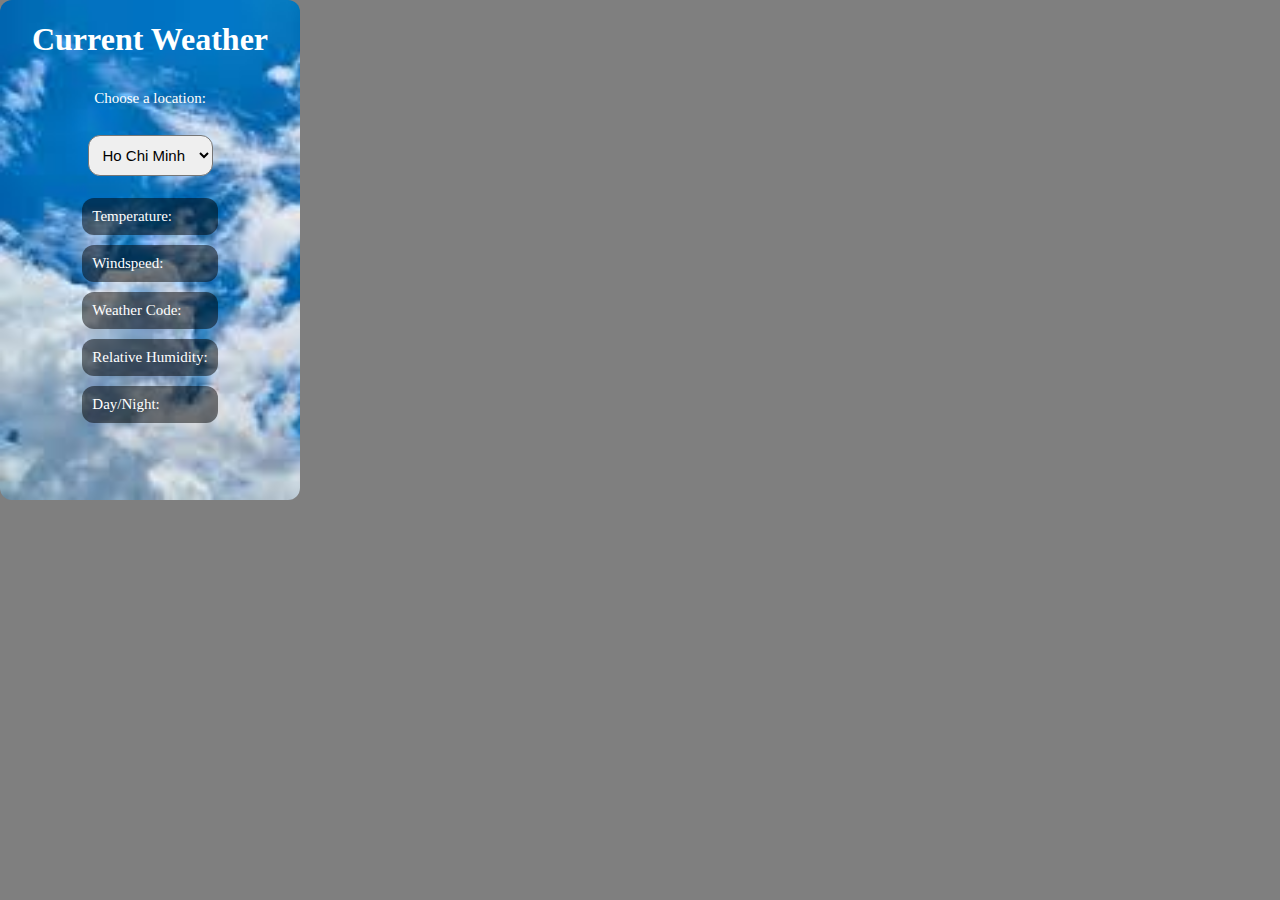
<file: chrome/popup.html>
<!DOCTYPE html>
<html lang="en">
<head>
    <meta charset="UTF-8">
    <meta name="viewport" content="width=device-width, initial-scale=1.0">
    <title>Weather Info</title>
    <link rel="stylesheet" href="styles.css">
    <script src="popup.js" defer></script>
</head>
<body>
    <div class="extension">
        <h1>Current Weather</h1>
    
    <label for="location-select">Choose a location:</label><br>
    <select id="location-select">
        <option value="Ho Chi Minh">Ho Chi Minh</option>
        <option value="Ha noi">Hanoi</option>
        <option value="Da Nang">Da Nang</option>
        <option value="Can Tho">Can Tho</option>
        <option value="Nha Trang">Nha Trang</option>
    </select>
    <div class="weatherBox">
        <div class="weatherContent" id="temperature">Temperature: </div>
        <div class="weatherContent" id="windspeed">Windspeed: </div>
        <div class="weatherContent" id="weathercode">Weather Code: </div>
        <div class="weatherContent" id="humidity">Relative Humidity: </div>
        <div class="weatherContent" id="daynight">Day/Night: </div>
    </div>
    </div>
</body>
</html>
</file>
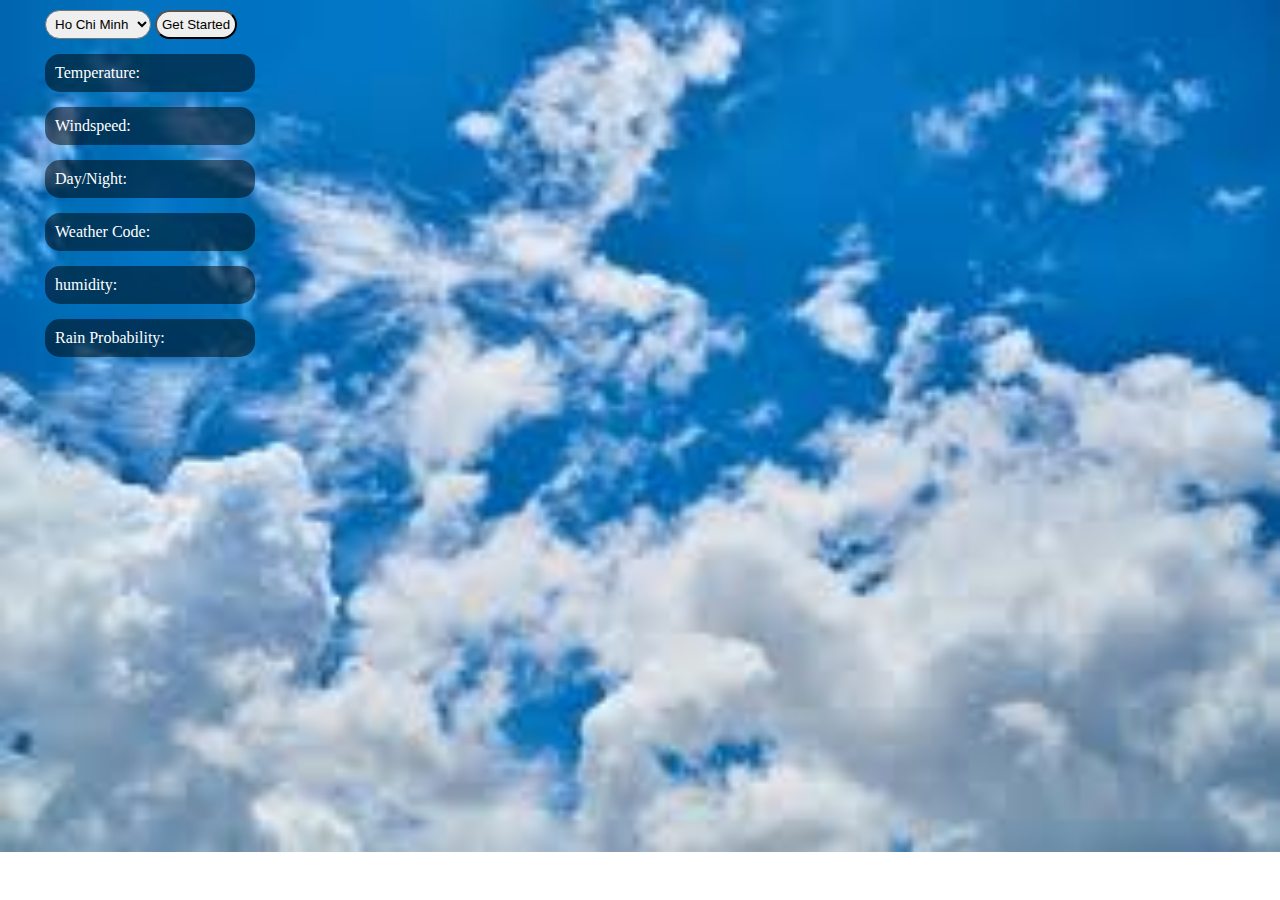
<file: DrizzelDexExtensionV2/popup.html>
<!DOCTYPE html>
<html lang="en">
<head>
    <meta charset="UTF-8">
    <meta name="viewport" content="width=device-width, initial-scale=1.0">
    <title>Weather Data</title>
    <link rel="stylesheet" href="style.css">
</head>
<body>
    <div class="container">
        <form id="location-form">
            <select id="location-select" name="location" class="location-select">
                <option value="Ho Chi Minh">Ho Chi Minh</option>
                <option value="Hanoi">Hanoi</option>
                <option value="Da Nang">Da Nang</option>
                <option value="Can Tho">Can Tho</option>
                <option value="Nha Trang">Nha Trang</option>
            </select>
            <button type="submit" class="get-started-btn">Get Started</button>
        </form>
        
        <div id="weather-info">
            <div class="element" id="temperature">Temperature:</div>
            <div class="element" id="windspeed">Windspeed:</div>
            <div class="element" id="daynight">Day/Night:</div>
            <div class="element" id="weathercode">Weather Code:</div>
            <div class="element" id="humidity">humidity: </div>
            <div class="element" id="rainprobability">Rain Probability:</div>
        </div>    
    </div>
    <script src="popup.js"></script>
</body>
</html>
</file>
<file: chrome/styles.css>
body{
    margin:0;
    padding: 0;
    background: rgba(0, 0, 0, 0.5);
}

.extension{
    width:300px;
    border-radius: 12px;
    background-image: url("images.jpg");
    background-repeat: no-repeat;
    background-size: cover;
    display: flex;
    color: white;
    align-items: center;
    flex-direction: column;
    height:500px;
    
}
label{
    padding:10px;
    font-size: 15px;
}
select{
    border-radius: 12px;
    padding:10px;
    font-size: 15px;

}
option{
    border-radius: 12px;
    padding:10px;
    font-size: 15px;
}

.weatherBox{
    margin-top: 12px;
    display: flex;
    justify-content: center;
    flex-direction: column;
}

.weatherContent{
    margin-top: 10px;
    border-radius: 12px;
    background: rgba(0, 0, 0, 0.5);
    padding:10px;
    font-size: 15px;
}
</file>
<file: DrizzelDexExtensionV2/style.css>
*{
    margin: 0;
    padding: 0;
    box-sizing: border-box;
}

body{
    width:300px;
    height: 400px;
    background-image: url('images.jpg');
    background-repeat: no-repeat;
    background-size: cover;
}

.container{
    width: 70%;
    margin: 10px auto;
}

option, select, button{
    border-radius: 15px;
    padding:5px;
}


.element{
    margin-top: 15px;
    padding:10px;
    border-radius: 15px;
    background: rgba(0, 0, 0, 0.5);
    color: white;
}

.weather-info{
    margin: 15px;
}
</file>
